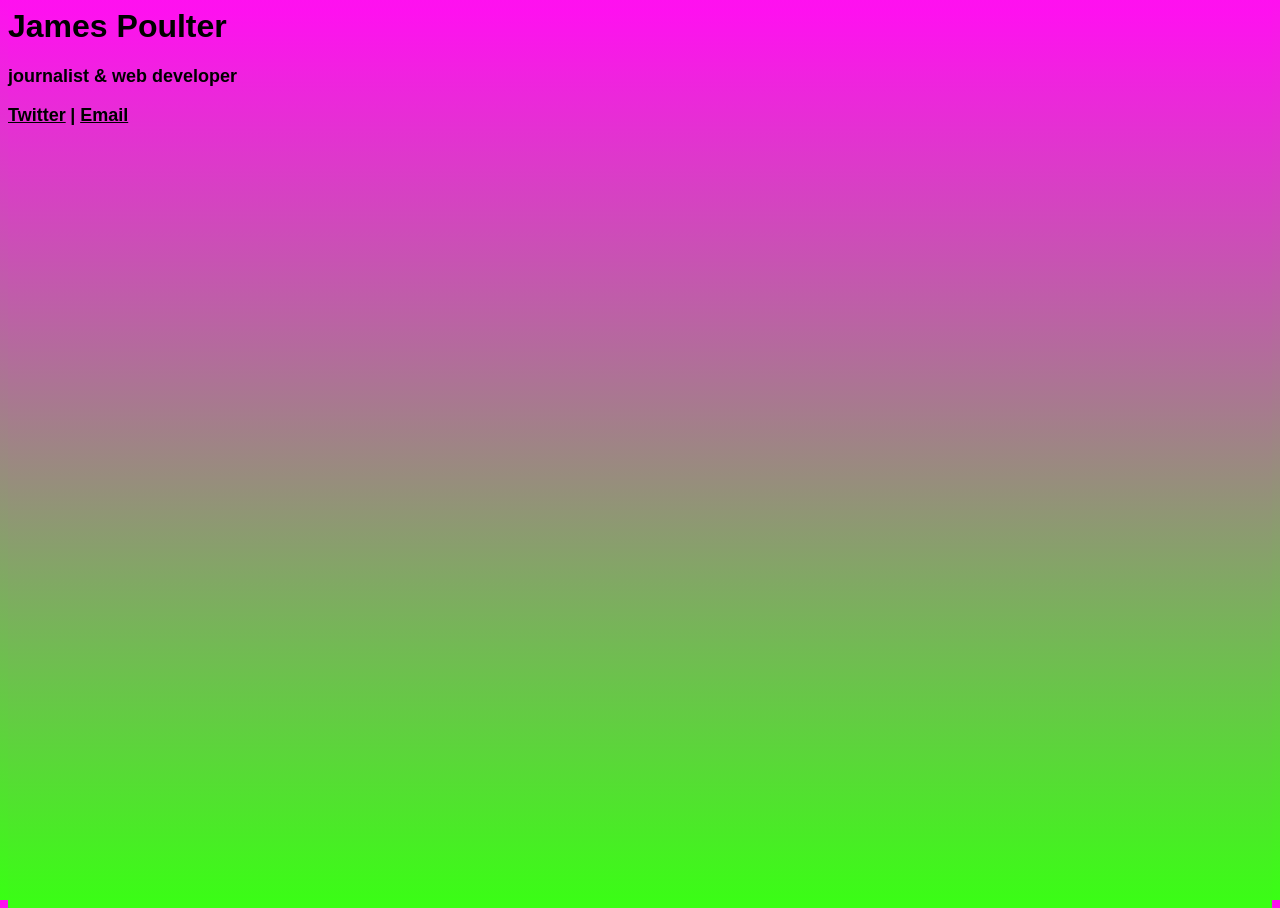
<file: index.html>
<DOCTYPE html>
<html lang="en">
<head>
        <title>James Poulter - journalist & web developer</title>
        <meta charset="utf-8" />
        <link rel="stylesheet" type="text/css" href="style.css" />
        <link rel="icon" type="image/x-icon" href="favicon.ico">
        <meta name="viewport" content="width=device-width, initial-scale=1, maximum-scale=1">
</head>
<body>
          <h1>James Poulter</h1>
          <h3>journalist & web developer</h3>
        <ul>
            <li><a href="https://twitter.com/jdpoulter">Twitter</a></li>
            <li><a href="mailto:jdpoulter.journalism@gmail.com">Email</a></li>
        </ul>
</body>
</html>
</file>
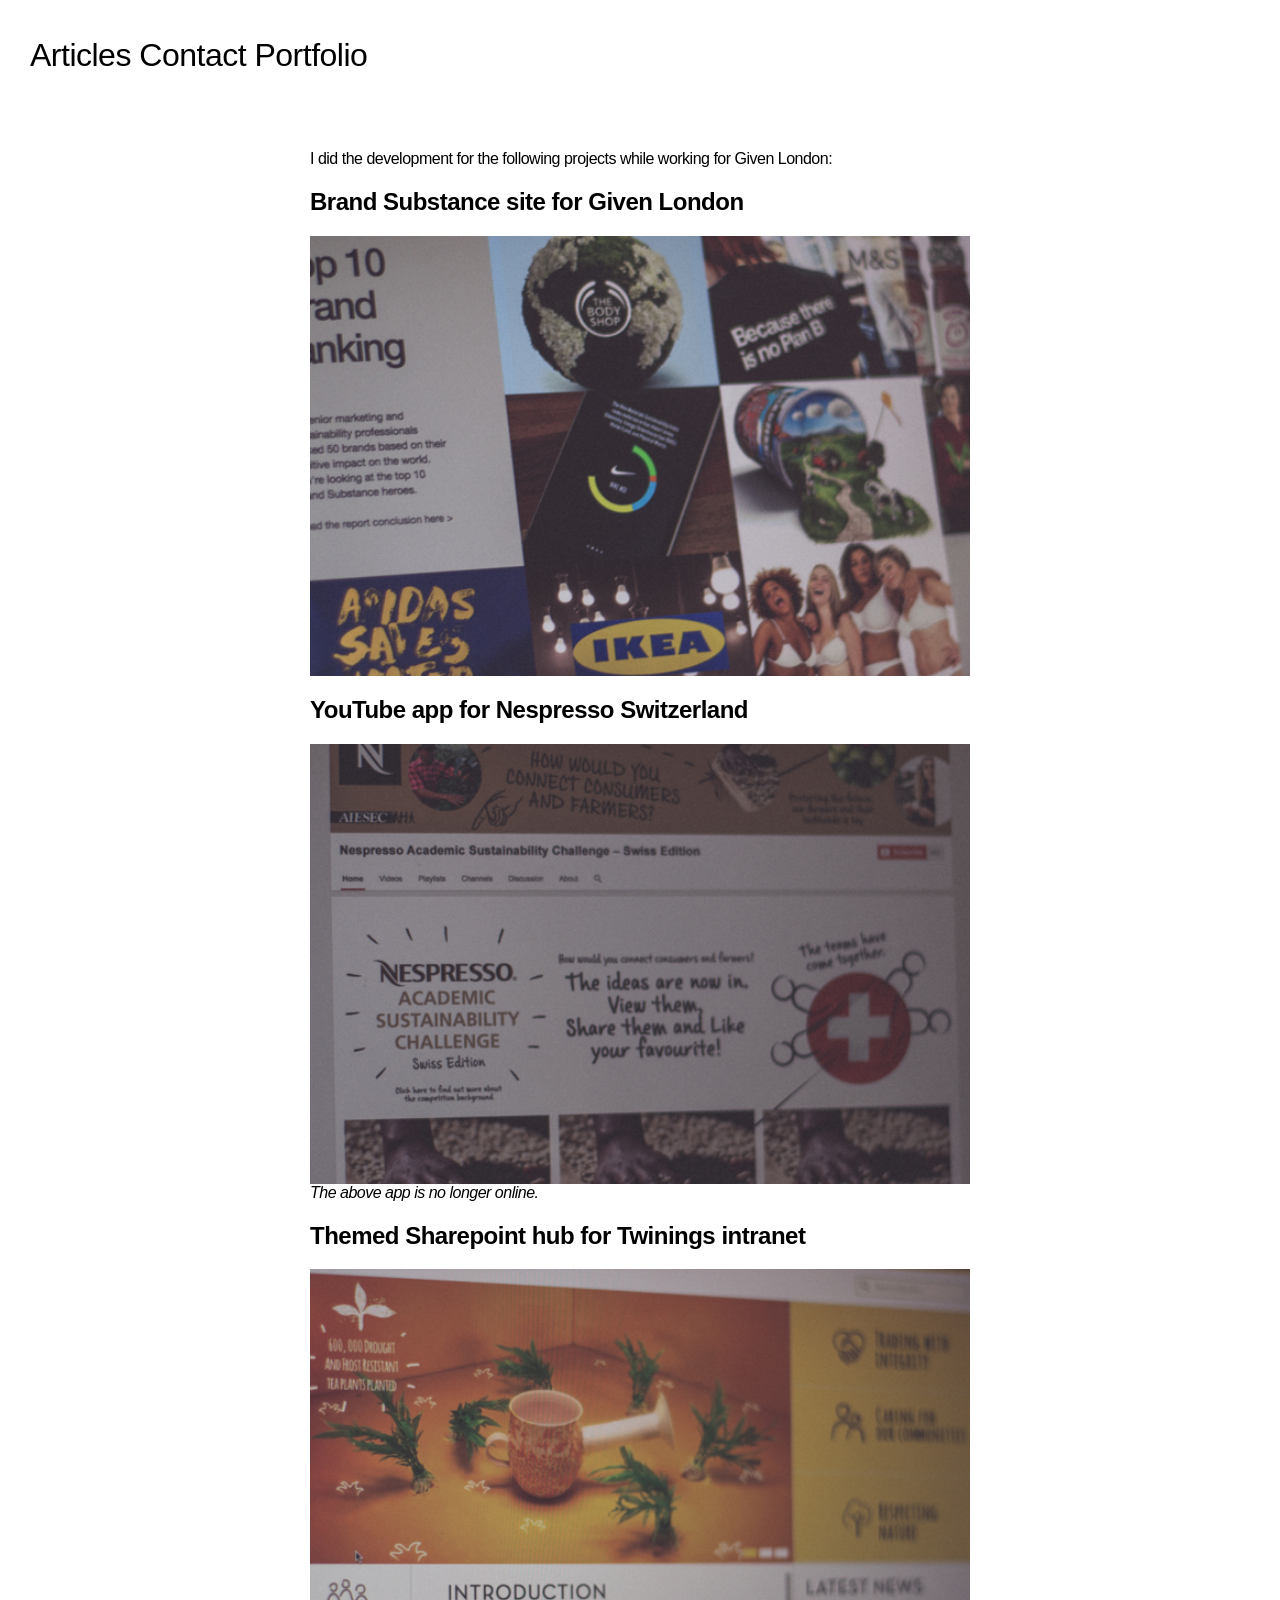
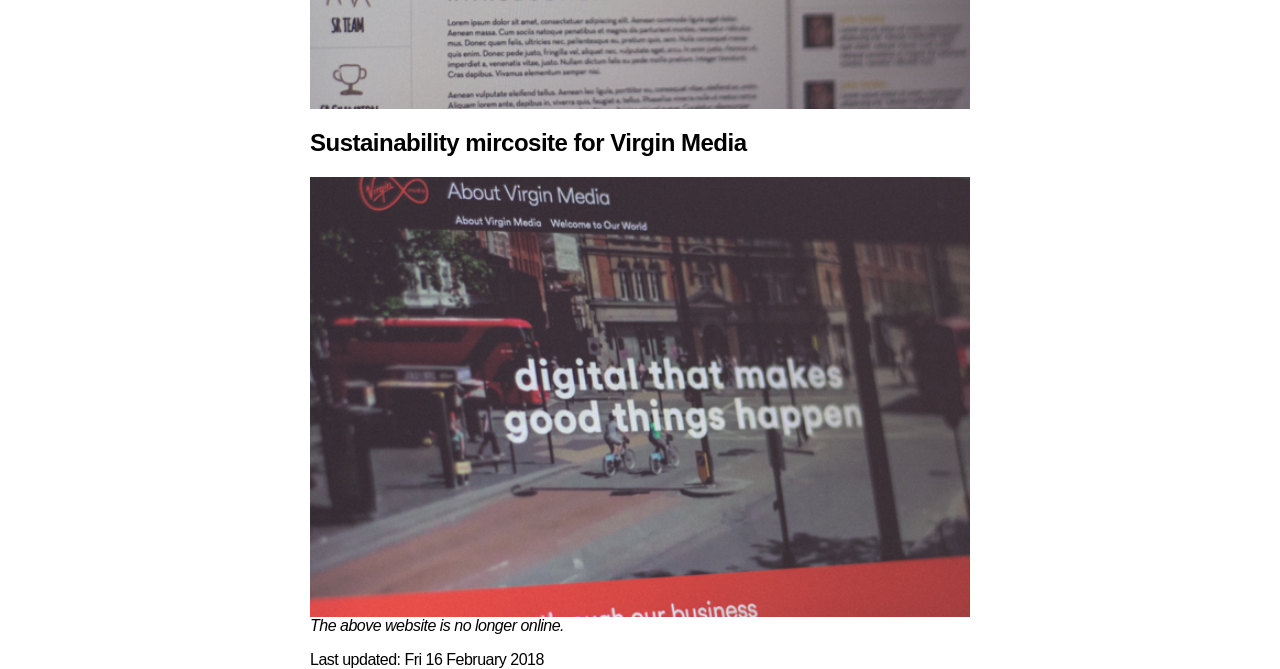
<file: pages/portfolio.html>
<DOCTYPE html>
<html lang="en">
<head>
        <title>Portfolio</title>
        <meta charset="utf-8" />
        <link rel="stylesheet" type="text/css" href="../theme/css/style.css" />
        <meta name="viewport" content="width=device-width, initial-scale=1, maximum-scale=1">
</head>

<body id="article" class="home">
        <nav id="menu"><ul>
            <li><a href="../pages/articles.html">Articles</a></li>
            <li><a href="../pages/contact.html">Contact</a></li>
            <li class="active"><a href="../pages/portfolio.html">Portfolio</a></li>
        </ul></nav><!-- /#menu -->
<section class="content">
    

    <p>I did the development for the following projects  while working for Given London:</p>
<h2>Brand Substance site for Given London</h2>
<p><a href="http://brandsubstance.co.uk/"><img alt="Brand Substance microsite for Given London" src="../images/Portfolio-04.jpg"></a></p>
<h2>YouTube app for Nespresso Switzerland</h2>
<p><img alt="Nespresso Switzerland YouTube competition" src="../images/Portfolio-03.jpg">
<em>The above app is no longer online.</em></p>
<h2>Themed Sharepoint hub for Twinings intranet</h2>
<p><img alt="Sustainability hub for Twinings intranet" src="../images/Portfolio-02.jpg"></p>
<h2>Sustainability mircosite for Virgin Media</h2>
<p><img alt="Virgin Media Sustainability report 2015" src="../images/Portfolio-01.jpg">
<em>The above website is no longer online.</em></p>

		<p>
		Last updated: Fri 16 February 2018
		</p>
</section>
</body>
</html>
</file>
<file: style.css>
html, body{
font-family: Helvetica Neue,Helvetica,Arial,sans-serif;
background: rgb(57,255,20);
background: linear-gradient(0deg, rgba(57,255,20,1) 0%, rgba(255,16,240,1) 100%);
height: 100%;
}
h1, {
  color: #000;
  font-weight: 900;
  font-size: xx-large;
}
h3,li {
  color: #000;
  font-weight: 700;
  font-size: large;
}
ul {
  padding-left: 0;
}
li {
 display: inline;
}
li + li::before {
    content: " | ";
}
a {
  color: #000;
}
</file>
<file: theme/css/style.css>
a:hover,
a:link,
a:visited {
  color: #00f
}

html,
body {
  min-height: 100%;
}

body,
input,
textarea {
  font-family: Helvetica Neue, Helvetica, Arial, sans-serif;
}

body {
  background-color: #fff;
  color: #111;
  width: 90%;
  margin: 0 auto;
  padding: 0;
  letter-spacing: -.5px
}

body#index {
  background: linear-gradient(rgba(0, 0, 0, .5), rgba(0, 0, 0, .5)), url(/images/mountain-1.jpg);
  background-size: cover;
}

#banner h1 {
  width: 90%;
  text-align: center;
  font-weight: 400;
  padding: 5px 0;
  margin: 20px auto;
}

#banner h1,
#index #menu,
#index #menu a {
  color: #fff
}

#index footer a {
  color: #f2f2f2
}

#article .content {
  color: #000;
  display: block
}

#post-list {
  margin-bottom: 1em;
  margin-top: 1em
}

pre {
  margin: 2em 1em 2em 4em
}

p img {
  width: 100%;
  height: auto
}

/* .social li {
  width: auto;
  max-width: 78px;
  display: inline-block;
} */

#index .social svg {
fill: white;
width: 62px;
}

#article .social svg {
  width: 62px;
}

#article #menu,
#article #menu a {
  color: #000
}

a:link {
  text-decoration: none
}

a:hover {
  text-decoration: underline
}

#article ul li a:link,
#article ul li a:visited {
  color: #000;
  text-decoration: none;
  line-height: 30px
}

h1 a,
h2 a,
h3 a,
h4 a,
h5 a,
h6 a {
  color: inherit!important
}

#menu li {
  margin-top: 10px;
  display: inline-block;
}
#index footer {
  padding: 10px;
  margin: 0 auto;
  color: white;
  text-align: center;
}

#menu {
  width: 100%;
  font-size: 28px;
  text-align: center;
}

.content {
  width: 100%;
}

/* #extras .social {
  font-size: 62px;
  margin: 0 auto;
} */

#menu ul {
  margin: 0 auto;
  padding: 0
}

/* .social ul {
  list-style-type: none;
  display: inline-block;
  margin: 20px;
  padding: 0
} */

input.input,
textarea {
  font-size: 25px;
  padding: 10px;
}

label {
  font-size: 25px;
  padding: 0;
  margin: 0;
  width: 100%;
  display: block;
}

input.button,
input.input {
  width: 90%;
  margin: 0px;
  border: 1px solid #000;
  font-size: 25px;
  height: 30px;
  padding: 10px;
}

input.button {
  cursor: pointer;
  align-items: normal;
  text-align: center;
  color: buttontext;
  background: #fff;
  box-sizing: inherit;
}

fieldset.field {
  border: none;
  width: 90%;
}

textarea {
  min-height: 300px;
  padding: 10px;
  margin: 0px;
  width: 90%;
  resize: vertical;
  border: 1px solid #000;
}

@media only screen and (min-width:850px) {
  #banner {
    width: 100%;
    height: 100vh
  }

  #banner h1 {
    padding: 5em;
    margin: 0 auto;
    border: 5px solid #fff;
    width: 40%;
    text-align: center;
    font-weight: 400;
    position: relative;
    top: 50%;
    transform: translateY(-50%)
  }

  #index footer {
    position: absolute;
    bottom: 0px;
    text-align: right;
  }

  input.button,
  input.input {
    width: 75%;
    margin: 0;
    float: right
  }

  label {
    top: 40px;
    position: relative;
    float: left;
  }

  textarea {
    width: 75%;
    float: right;
  }

  #menu {
    width: auto;
    position: absolute;
    font-size: 32px;
    margin: 10px;
    top: 20px;
    left: 20px
  }

  .content {
    width: 50%;
    min-width: 660px;
    margin: 0 auto 2em;
    top: 150px;
    position: relative
  }

  #extras .social {
    width: auto;
    position: absolute;
    top: 0px;
    right: 60px;
  }

/*  #article .social {
    display: block;
  } */
}
</file>
